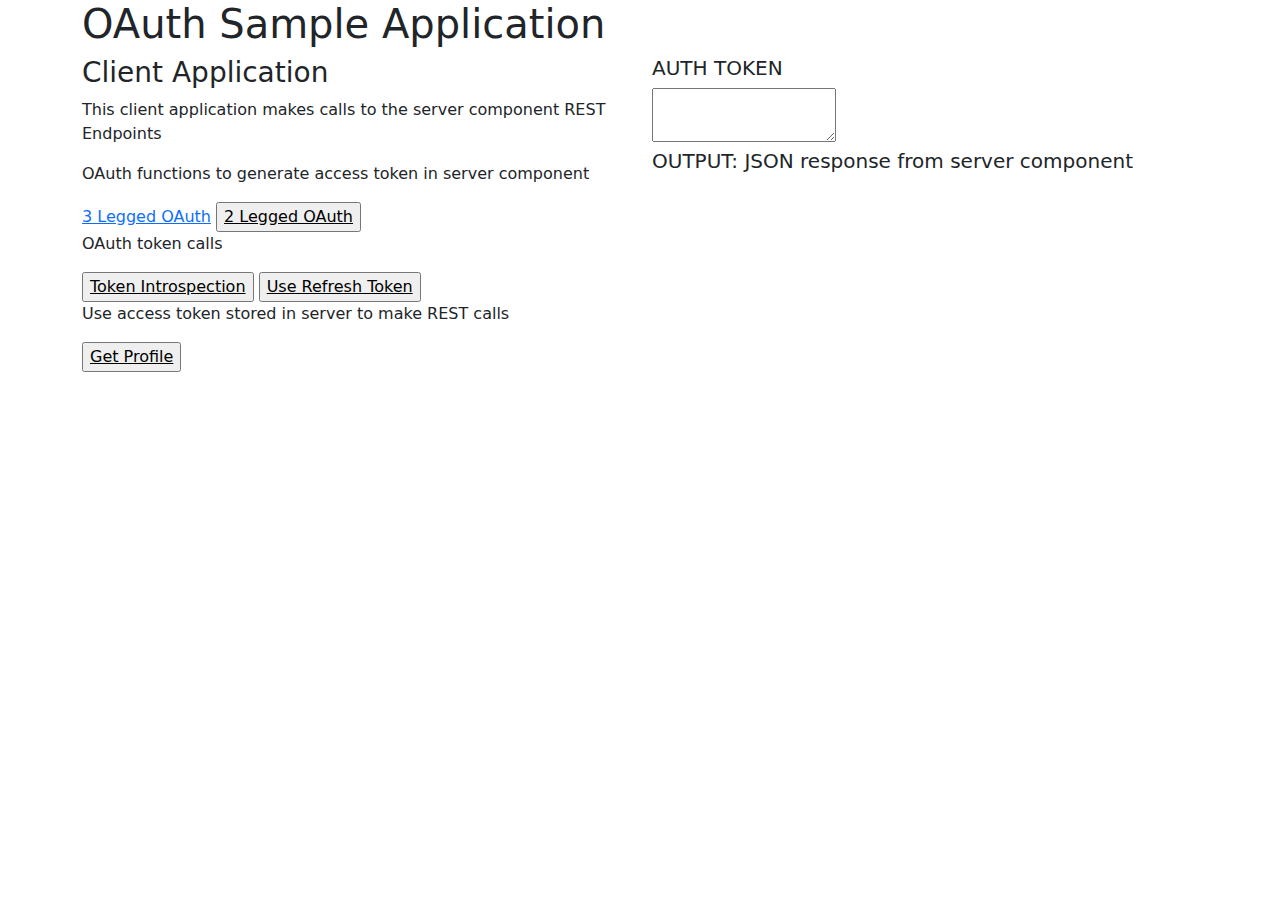
<file: client/src/main/resources/templates/index.html>
<!DOCTYPE HTML>
<html xmlns:th="http://www.thymeleaf.org">
<head>
    <title>OAuth: Sample Application</title>
    <link rel="stylesheet" href="https://cdn.jsdelivr.net/npm/bootstrap@5.1.1/dist/css/bootstrap.min.css">
    <link rel="stylesheet" th:href="@{style.css}">
</head>
<body>
<div class="container">
    <h1 class="center">OAuth Sample Application</h1>
    <div class="row">
        <div class="col-md-6">
            <form method="post">
            <h3>Client Application</h3>
            <p>This client application makes calls to the server component REST Endpoints</p>
            <h6><p th:text="${action}" /></h6>
                <p>OAuth functions to generate access token in server component</p>
                <a th:href="${auth_url}" target="_blank" class="btn-link three">3 Legged OAuth</a>
                <input type="submit" name="two_legged_auth" class="btn-link" value="2 Legged OAuth" />
                <p>OAuth token calls</p>
                <input type="submit" name="token_introspection" class="btn-link" value="Token Introspection" />
                <input type="submit" name="refresh_token" class="btn-link" value="Use Refresh Token" />
                <p>Use access token stored in server to make REST calls</p>
                <input type="submit" name="profile" class="btn-link" value="Get Profile" />
            </form>
        </div>
        <div class="col-md-6">
            <h5>AUTH TOKEN</h5>
            <div class="token-area">
                <textarea id="token-display" class="token-display" readonly th:text="${token}"></textarea>
            </div>
            <h5>OUTPUT: JSON response from server component</h5>
            <div class="output" id="output"><p th:text="${output}" /> </div>
        </div>
    </div></div>
</body>
</html>
</file>
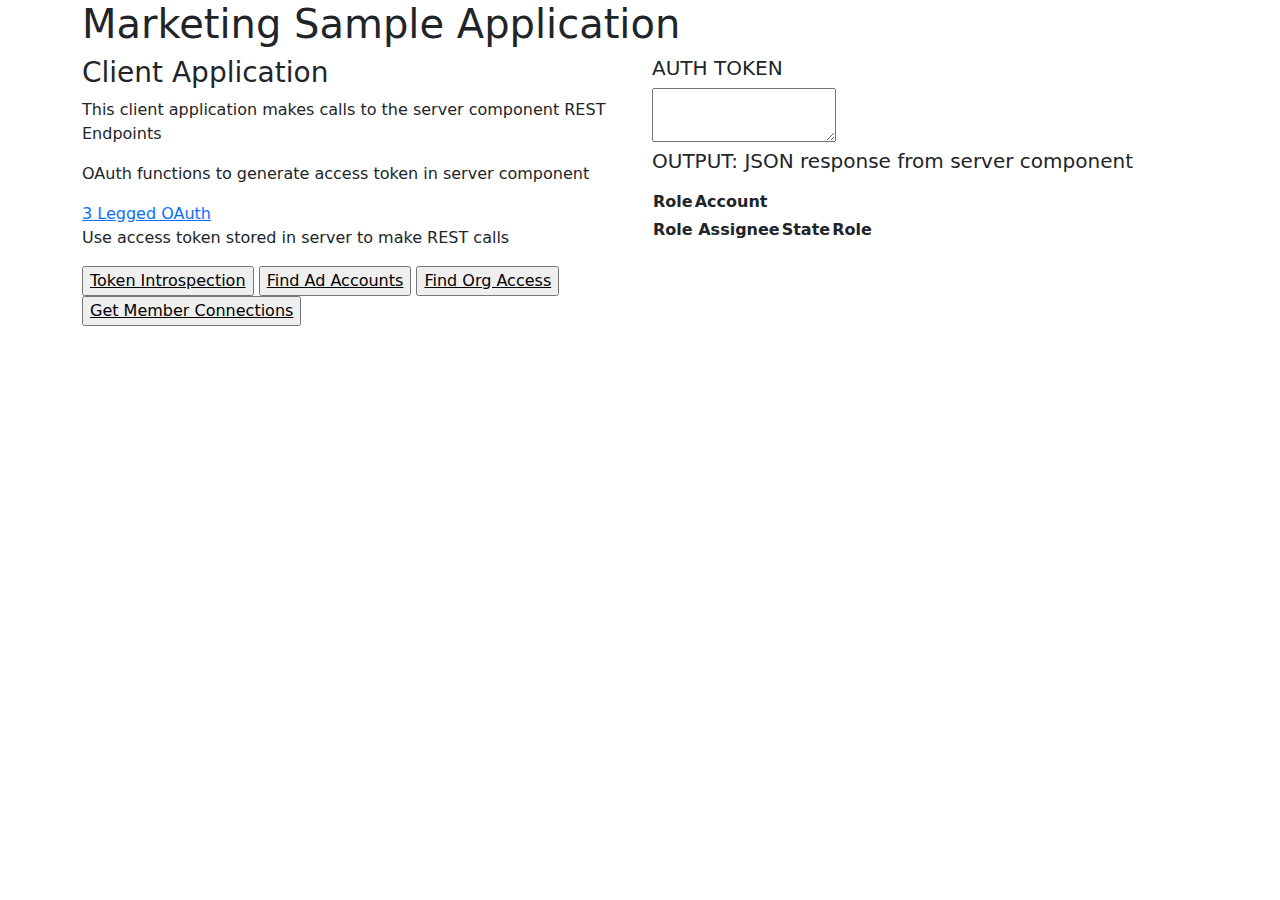
<file: client/src/main/resources/templates/marketingtemplate.html>
<!DOCTYPE HTML>
<html xmlns:th="http://www.thymeleaf.org">
<head>
    <link rel="stylesheet" href="https://cdn.jsdelivr.net/npm/bootstrap@5.1.1/dist/css/bootstrap.min.css">
    <link rel="stylesheet" th:href="@{style.css}">
</head>
<body>
<div class="container">
    <h1 class="center"> Marketing Sample Application</h1>
    <div class="row">
        <div class="col-md-6">
            <form method="post">
                <h3>Client Application</h3>
                <p>This client application makes calls to the server component REST Endpoints</p>
                <h6><p th:text="${action}" /></h6>
                    <p>OAuth functions to generate access token in server component</p>
                    <a th:href="${auth_url}" target="_blank" class="btn-link three">3 Legged OAuth</a>
                    <p>Use access token stored in server to make REST calls</p>
                    <input type="submit" name="token_introspection" class="btn-link" value="Token Introspection" />
                    <input type="submit" name="Find_ad_account" class="btn-link" value="Find Ad Accounts" />
                    <input type="submit" name="Get_user_org_access" class="btn-link" value="Find Org Access" />
                    <input type="submit" name="member_connections" class="btn-link" value="Get Member Connections" />
            </form>
        </div>
        <div class="col-md-6">
            <h5>AUTH TOKEN</h5>
            <div class="token-area">
                <textarea id="token-display" class="token-display" readonly th:text="${token}"></textarea>
            </div>
            <h5>OUTPUT: JSON response from server component</h5>
            <div class="output" id="output"><p th:text="${output}" />
            <div th:if= "${Find_ad_account != null}">
            <table>
                <tr>
                    <th>Role</th>
                    <th>Account</th>
                </tr>
                <tr th:each="acc : ${Find_ad_account}">
                    <td><span th:text="${acc.role}"></span></td>
                    <td><span th:text="${acc.account}"></span></td>
                </tr>
            </table>
            </div>
            <div th:if= "${Get_user_org_access != null}">
                <table>
                    <tr>
                        <th>Role Assignee</th>
                        <th>State</th>
                        <th>Role</th>
                    </tr>
                    <tr th:each="acc : ${Get_user_org_access}">
                        <td><span th:text="${acc.roleAssignee}"></span></td>
                        <td><span th:text="${acc.state}"></span></td>
                        <td><span th:text="${acc.role}"></span></td>
                    </tr>
                </table>
            </div>
        </div>
        </div>
    </div></div>
</body>
</html>
</file>
